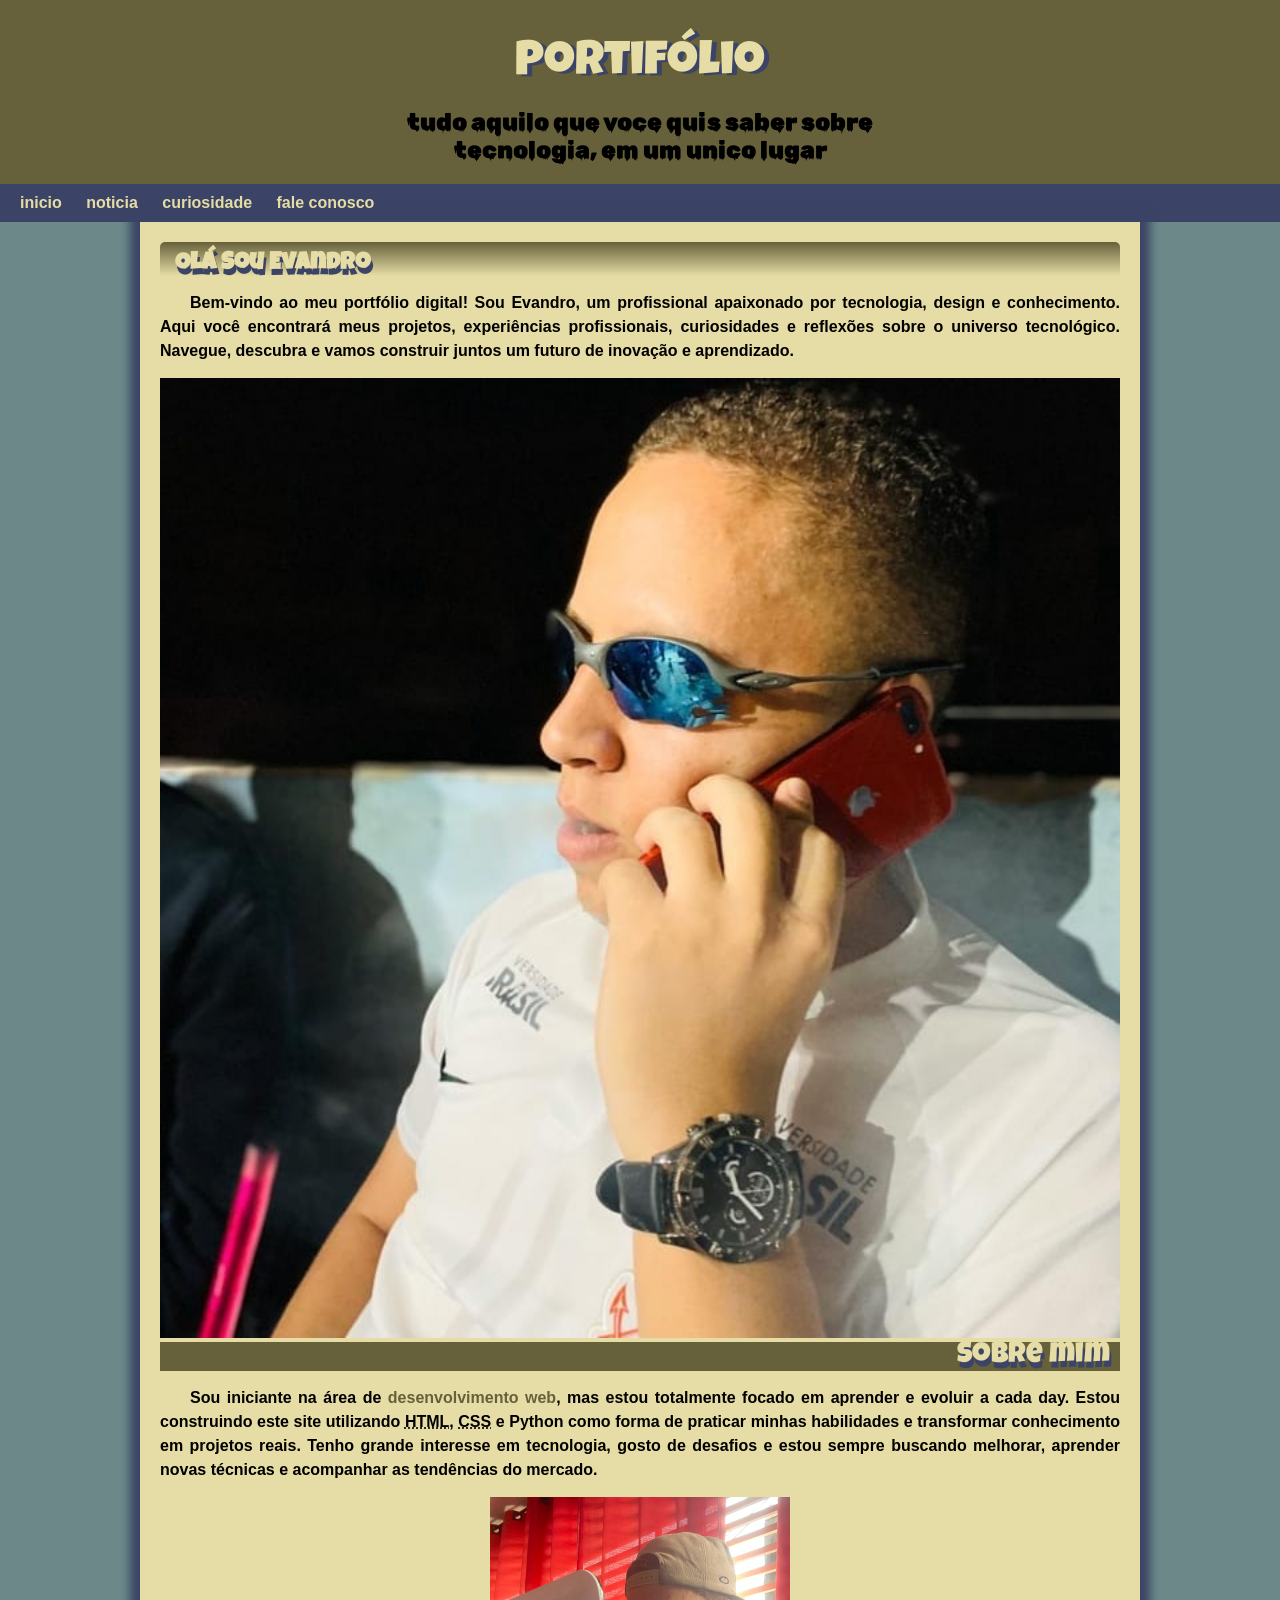
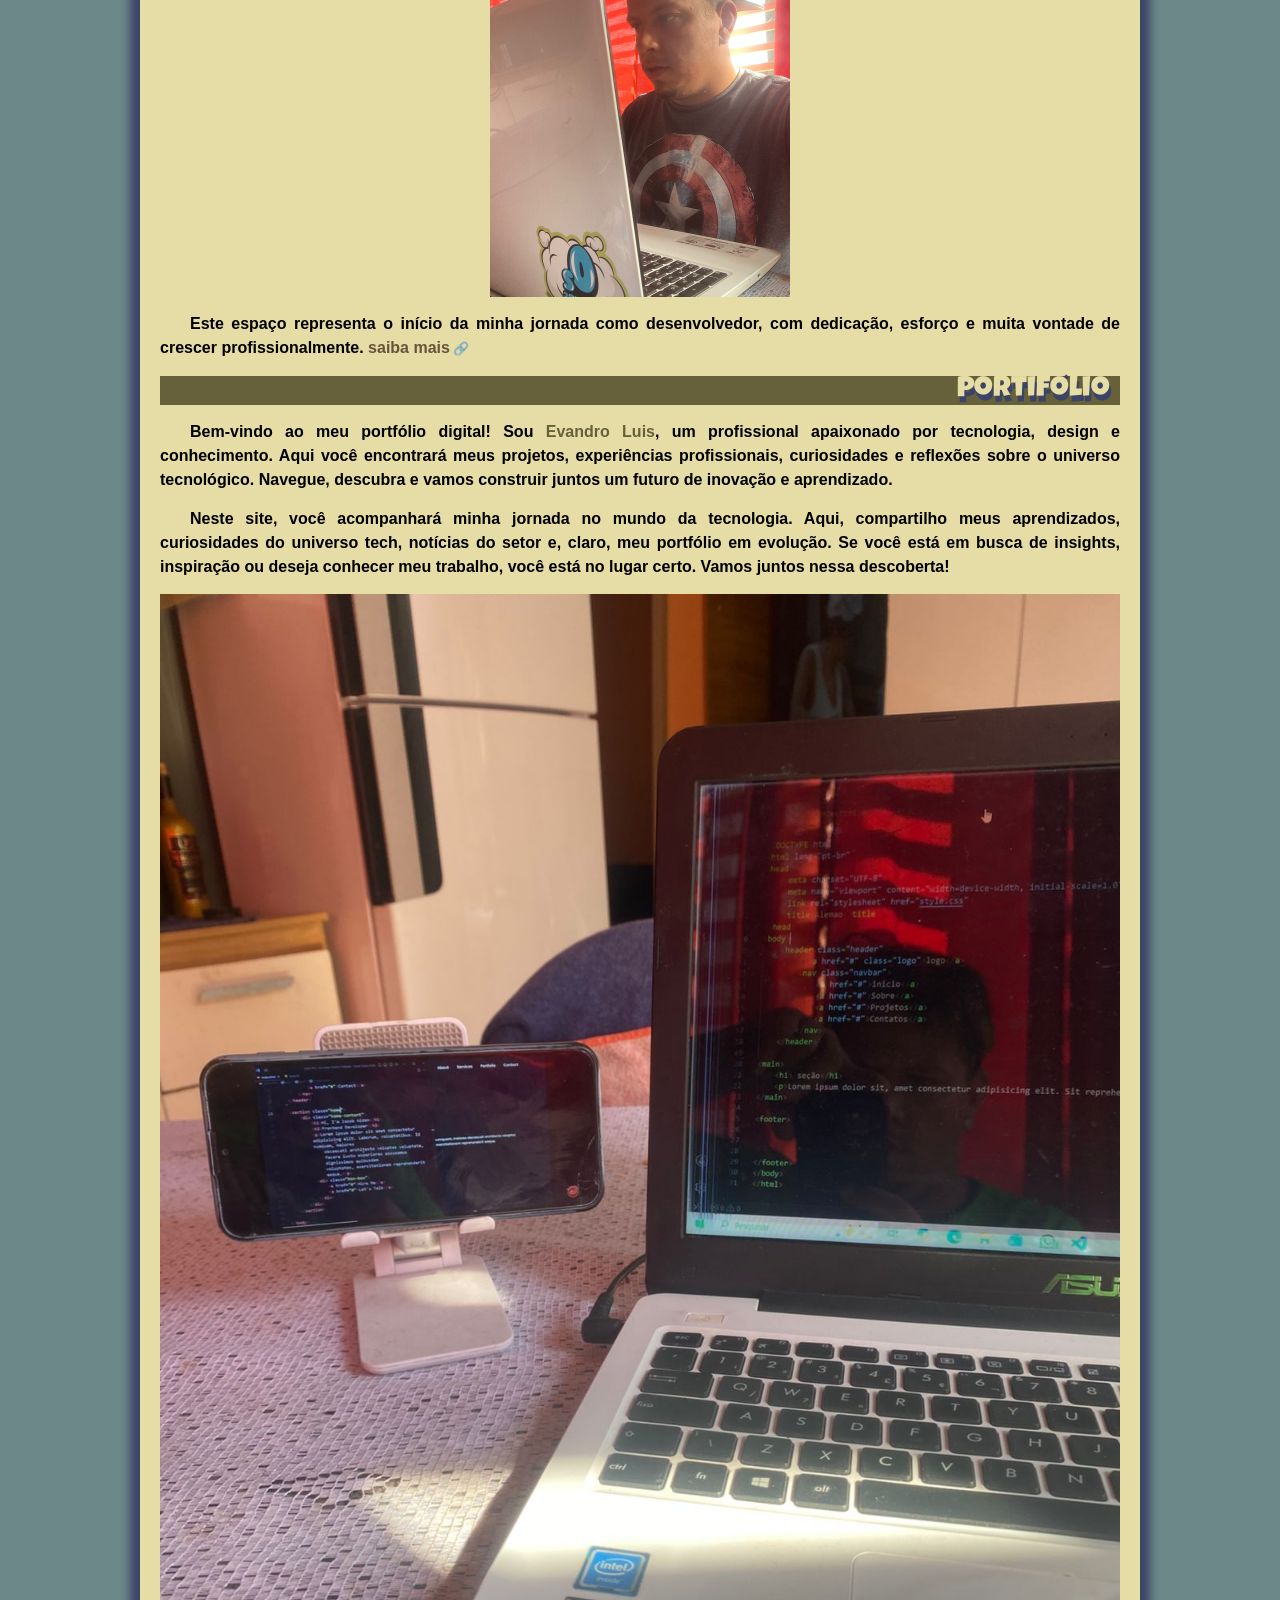
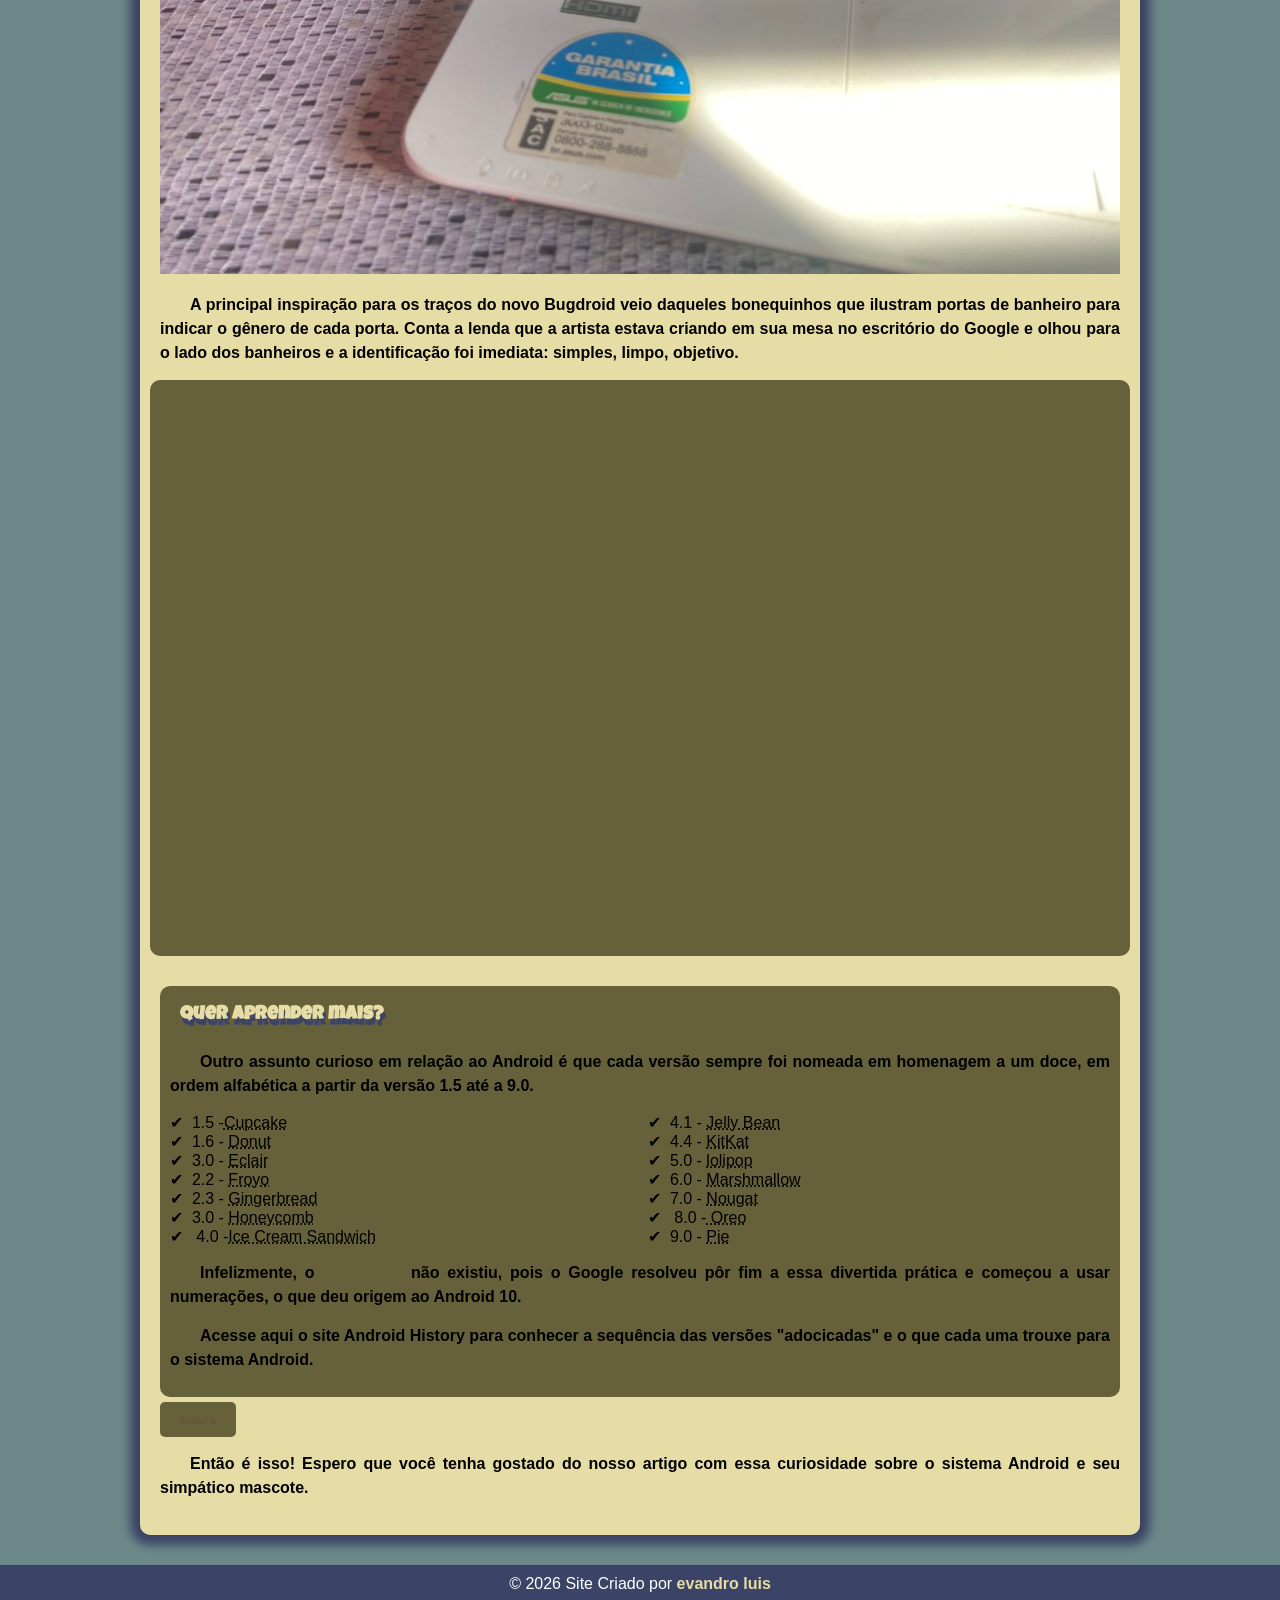
<file: curiosidade/curiosidades.net/index.html>
<!DOCTYPE html>
<html lang="pt-br">
<head>
    <meta charset="UTF-8">
    <meta name="viewport" content="width=device-width, initial-scale=1.0">
    <link rel="stylesheet" href="sobre.html">
    <link rel="stylesheet" href="style.css">
    <link rel="shortcut icon" href="/link/icons8-favicon-94.png" type="image/x-icon">
     <link rel="stylesheet" href="../curiosidades.net">
    <title>Document</title>
</head>
<body>
    <header>
        <h1>Portifólio </h1>
          <p>tudo aquilo que voce quis saber sobre tecnologia,
            em um unico lugar</p>
    </header>
         <nav>
           <a href="#">inicio</a>
           <a href="#">noticia </a>
           <a href="#">curiosidade</a>
           <a href="#">fale conosco</a>
         </nav>

                       
        <main>

             <article>
                         <h1>Olá  Sou Evandro</h1>

                         <p>Bem-vindo ao meu portfólio digital! Sou Evandro, um profissional apaixonado por tecnologia, design e conhecimento. Aqui você encontrará meus projetos, experiências 
                          profissionais, curiosidades e reflexões sobre o universo tecnológico. Navegue, descubra e vamos construir 
                          juntos um futuro de inovação e aprendizado.</p>
                          
                         
                         
                         
                              <picture>
                            <source media="(max-width: 300px)" srcset="imagem../evandro.p.png">
                        <img src="./imagem/02.jpg" alt="mascote">                  
                        </picture>
                  
                
                              <h2>Sobre mim</h2>
 
                           <p>
                              Sou iniciante na área de <strong>desenvolvimento web</strong>, mas estou totalmente focado em aprender e evoluir a cada day. Estou construindo este site utilizando  <abbr title="HyperText Markup Language">HTML</abbr>, <abbr title="Cascading Style Sheets">CSS</abbr> e Python como forma de praticar minhas habilidades e transformar conhecimento em projetos reais. Tenho grande interesse em tecnologia,
                              gosto de desafios e estou sempre buscando melhorar, aprender novas técnicas e acompanhar as tendências do mercado. 
                             </p>
                      
                                <img src="./imagem/evandro-01.jpeg" class="pequena" alt="imagem-evandro">
                    
                            <p>Este espaço
                              representa o início da minha jornada como desenvolvedor, com dedicação, esforço e muita vontade de crescer profissionalmente. <a href="https://www.instagram.com/pilotozl_25?igsh=djE5Z3M5ZjZwZXA3" target="_blank" class="externo">saiba mais</a>
                            </p>



                         
                      
                             <h2>portifólio</h2>

                       <p> Bem-vindo ao meu portfólio digital! Sou <strong>Evandro Luis</strong>, um profissional apaixonado por tecnologia,
                         design e conhecimento. Aqui você encontrará meus projetos, experiências profissionais, curiosidades e reflexões sobre o universo tecnológico. Navegue, descubra e vamos construir juntos um futuro de inovação e aprendizado.
                      </p>


                          

                        <p>Neste site, você acompanhará minha jornada no mundo da tecnologia. Aqui, compartilho meus aprendizados, curiosidades do universo tech, notícias do setor e, claro, meu portfólio em evolução.
                           Se você está em busca de insights, inspiração ou deseja conhecer meu trabalho, você está no lugar certo.
                            Vamos juntos nessa descoberta!
                         
                        </p>
                                          
                            <img src="./imagem/evandro-05.jpeg" alt="imagem-evandro">              

                         <p>A principal inspiração para os traços do novo Bugdroid veio daqueles bonequinhos que
                             ilustram portas de banheiro para indicar o gênero de cada porta.
                              Conta a lenda que a artista estava criando em sua mesa no escritório do Google e olhou 
                              para o lado dos banheiros e a identificação foi imediata: simples, limpo, objetivo.
     
                         </p>
                        
                         <div class="video">                           
                           <iframe width="560" height="315" src="https://www.youtube.com/embed/TD4thPiudvQ?si=QzYDabiOmWYxZzSe" title="YouTube video player" frameborder="0" allow="accelerometer; autoplay; clipboard-write; encrypted-media; gyroscope; picture-in-picture; web-share" referrerpolicy="strict-origin-when-cross-origin" allowfullscreen>bem vindo</iframe>
                           
                        </div>
                        
                        <aside>
                         <h3> Quer aprender mais? </h3>

                        <p>Outro assunto curioso em relação ao Android é que cada versão sempre foi nomeada em homenagem a um doce, em ordem alfabética a partir da versão 1.5 até a 9.0.
                        </p>

                     <ul>
                             <li>1.5 -<abbr title="bolo de copo">Cupcake</abbr></li>
                             <li>1.6 - <abbr title="roquinha">Donut</abbr></li>
                             <li>3.0 - <abbr title="bomba">Eclair</abbr></li>
                             <li>2.2 - <abbr title="iogurte">Froyo</abbr></li>
                             <li>2.3 - <abbr title="biscoto">Gingerbread</abbr></li>
                             <li>3.0 - <abbr title="favo de mel">Honeycomb</abbr></li>
                             <li> 4.0 -<abbr title="saunduiche">Ice Cream Sandwich</abbr></li>
                             <li>4.1 - <abbr title="jujuba"> Jelly Bean</abbr></li>  
                             <li>4.4 - <abbr title="kitkat">KitKat</abbr></li>
                             <li>5.0 - <abbr title="pirulito"> lolipop</abbr></li>
                             <li>6.0 - <abbr title="Marshmallow"> Marshmallow</abbr></li>
                             <li>7.0 - <abbr title="torrene"> Nougat</abbr></li>
                             <li> 8.0 -<abbr title="oreo"> Oreo</abbr></li>
                             <li>9.0 - <abbr title="torta"> Pie</abbr></li>

                     </ul>

                       <p> Infelizmente, o <strong>Android Q</strong> não existiu, pois o Google resolveu pôr fim a essa divertida prática e começou
                         a usar numerações, o que deu origem ao Android 10.
                      </p>
                      <p>
                        Acesse aqui o site Android History para conhecer a sequência das versões "adocicadas" e o que cada uma trouxe para o sistema Android.
                      </p>
                    
                    </aside>
        
                   
                  <button class="plt"><a href="sobre.html">sobre</a></button>
                  
                  <p>  Então é isso! Espero que você tenha gostado do nosso artigo com essa curiosidade sobre o sistema Android 
                        e seu simpático mascote.
                    </p>
               
             </article> 

              

        </main> 

        <footer>
            <p>&copy; 2026 Site Criado por  <a href="https://www.instagram.com/pilotozl_25?igsh=djE5Z3M5ZjZwZXA3" target="_blank"> evandro luis</a></p>
        </footer>
</body>
</html>
</file>
<file: curiosidade/curiosidades.net/style.css>
@charset "UTF-8";
 
@import url('https://fonts.googleapis.com/css2?family=Luckiest+Guy&display=swap');
@import url('https://fonts.googleapis.com/css2?family=Rubik+Wet+Paint&display=swap');

:root{
    --cor0:#E6DCA5 ;
    --cor01: #E6CDA5;
    --cor02: #A6B4E6;
    --cor03:#3B4466 ;
    --cor04: #66603B;
    --cor05:#66553B;

     --fonte-padrao: Arial, Helvetica, sans-serif;
     --fonte-destaque: 'Rubik Wet Paint', cursive;
     --fonte-els: "Luckiest Guy", cursive;
}
*{
    margin: 0;
    padding: 0;
    box-sizing: border-box;
    font-family: var(--fonte-padrao)

}
a.externo::after{
    content: '\00a0\1f517';
    font-size: 0.8em;
    color: var(--cor02);    
}

body {
    background-color: rgb(108, 136, 136);

   
}

header{
    background-color: var(--cor04);
    min-height: 150px;
    text-align: center;
    padding-top: 40px;
    
   
}
header > h1{
    font-family: var(--fonte-els);
    color: var(--cor0);
    font-weight: normal;
    margin-bottom: 20px;
    font-size: 3em;
    text-shadow: 5px 2px 0 var(--cor03);
   
    
}
header > p{
    font-size: 1.5rem;
    font-family: var(--fonte-destaque);
    max-width: 600px;
    padding-right: 10px;
    padding-left: 10px;
    margin: auto;
    padding-bottom: 20px;
    
    
}

nav{
      background-color: var(--cor03);
      padding: 10px;
     
}

nav > a {
    color: var(--cor0);
    padding: 10px;
    text-decoration: none;
    font-weight: bold;
    border-radius: 5px;
    transition-duration: 2s;
}
nav > a:hover{
    background-color: var(--cor04);
    color: var(--cor03);
}

main{
    min-width: 320px;
    max-width: 1000px;
    margin: auto;
    padding: 20px;
     background-color: var(--cor0);
     box-shadow: 0px 0px 10px 10px var(--cor03);
     margin: auto;
     margin-bottom: 30px;
     border-radius: 0px 0px 10px 10px;

}
main img{
    width: 100%;
}
main img.pequena{
    max-width: 300px;
    display: block;
    margin: auto;
}
div.video{
    background-color: var(--cor04);
    border-radius: 10px;
    margin: 0px -10px 30px -10px;
    position: relative;
    padding-bottom: 60%;
    
    
}                                        

                              
div.video iframe{
    position: absolute;
    top: 0%;
    left: 0%;
    width: 100%;
    height: 100%;
    display: block;
    margin: auto;
    padding: 10px;
    
}   


main h1{
    font-family: var(--fonte-els);
     background-color: var(--cor04);
     color: var(--cor0);
     text-shadow: 2px 6px var(--cor03);
     background-image:linear-gradient(var(--cor04), var(--cor0));
     border-radius: 5px 5px 0px 0px;
     text-align: start;
     padding-left: 15px;
     padding-top: 10px;
     
}
main h2{
    font-family: var(--fonte-els);
    font-size: 1.8em;
    font-weight: normal;
    background-color: var(--cor04);
    color: var(--cor0);
    text-shadow: 2px 6px var(--cor03);
    text-align: end;
    padding-right: 10px;
   

    
}
main p{
    margin: 15px 0px;
    text-align: justify;
    text-indent: 30px;
    line-height: 1.5em;
    font-weight: bolder;
}
main strong{
    color: var(--cor04);
    font-weight: bold;
    cursor: pointer;
}
main strong:hover{
    color: var(--cor02);
}
 main a{
    color: var(--cor05);
    text-decoration: none;
    font-weight: bold;

 }

 main a:hover{
    color: var(--cor02);
    text-decoration: underline;

 }
 aside{
    background-color: var(--cor04);
    padding: 10px;
    border-radius: 10px; 
}
aside > h3{
    font-family: var(--fonte-els);
    color: var(--cor0);
    text-shadow: 2px 6px var(--cor03);
    padding: 10px 10px;


}
aside > ul{
    list-style-type: '\2714\00a0\00a0';
    list-style-position: inside;
    columns: 2;
}
.plt{
    
    background-color: var(--cor04);
    color: var(--cor0);
    padding-top: 5px;
    border: none;
    padding: 10px 20px;
    border-radius: 5px;
    font-weight: bold;
    cursor: pointer;
    transition-duration: 0.3s;    
    margin-top: 5px; 
    
}
.plt:hover{
    background-color: var(--cor0);
    color: var(--cor01);

}
    
footer{
    background-color: var(--cor03);
    color: white;
    text-align: center;
    font-size: 1em;
    padding: 10px;
}
footer a{
    color: var(--cor0);
    text-decoration: none;
    font-weight: bold;
}   
footer a:hover{
    color: var(--cor02);
    text-decoration: underline;
}
</file>
